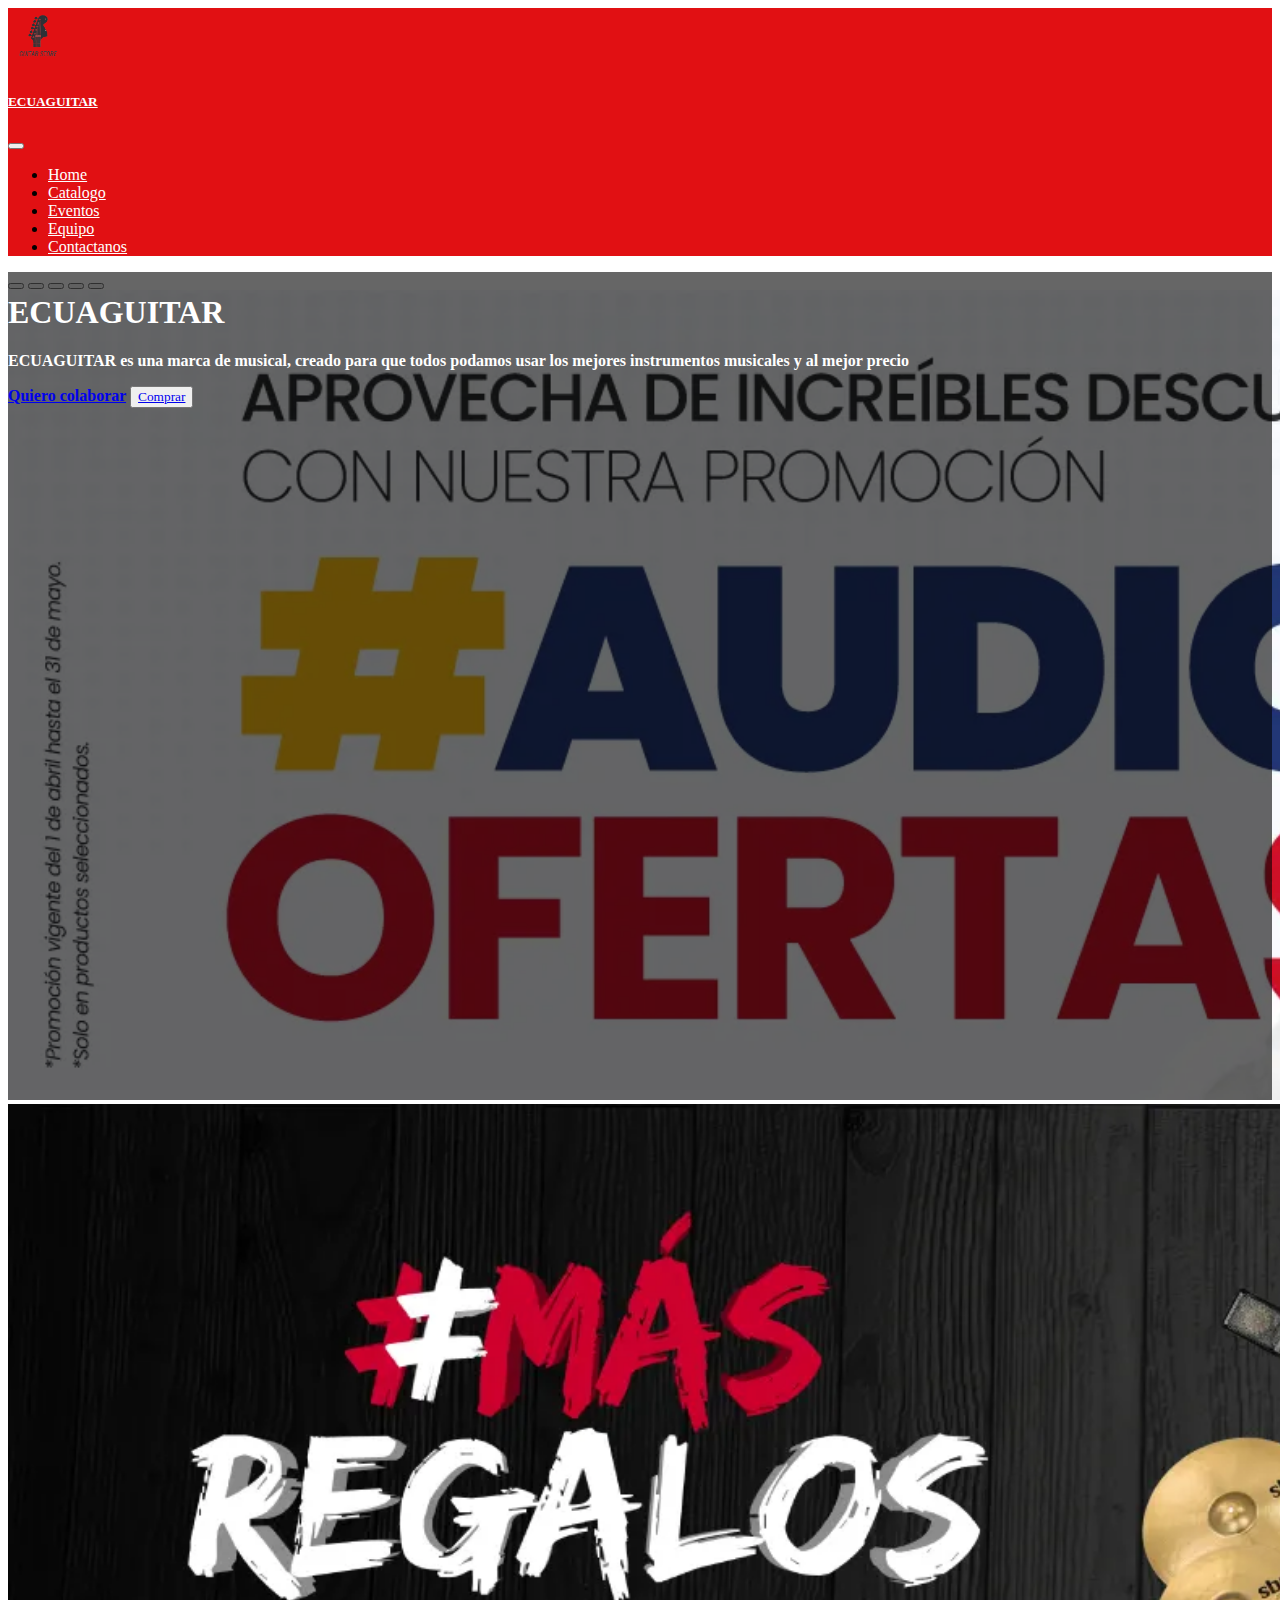
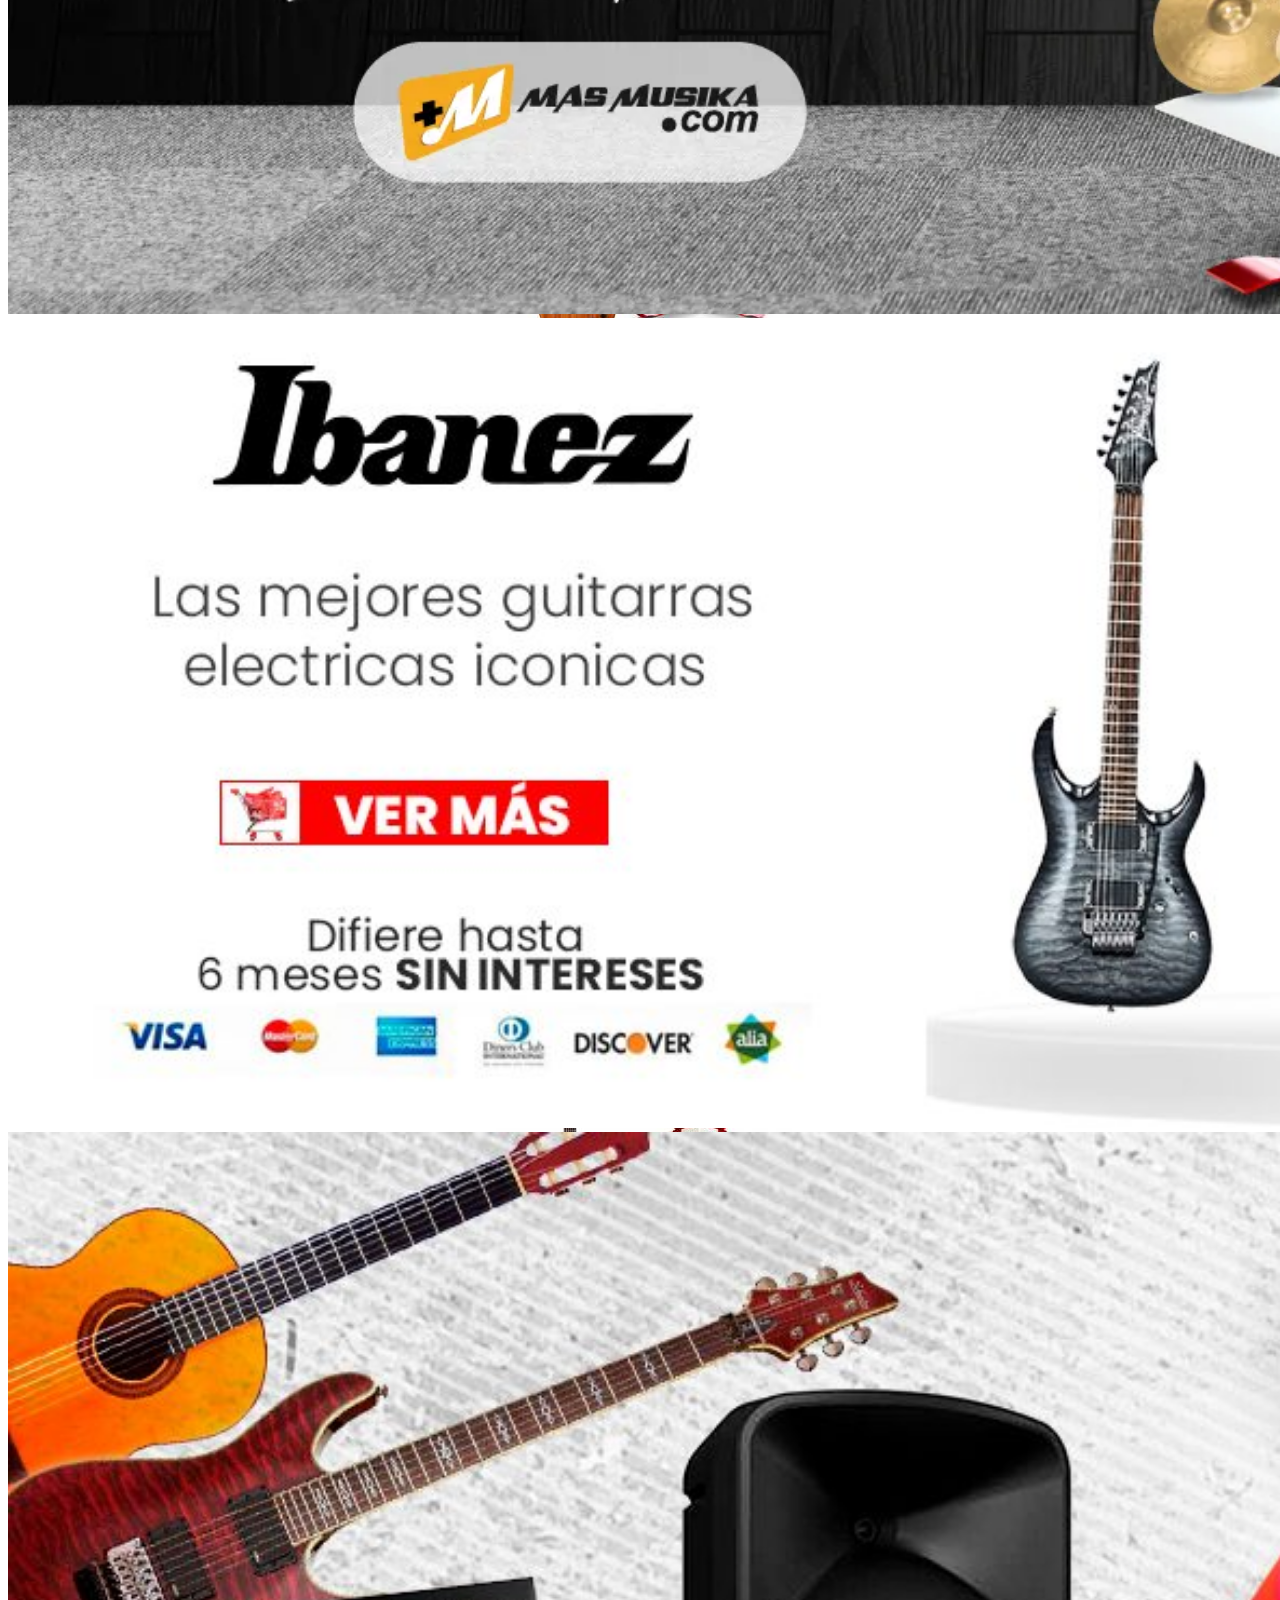
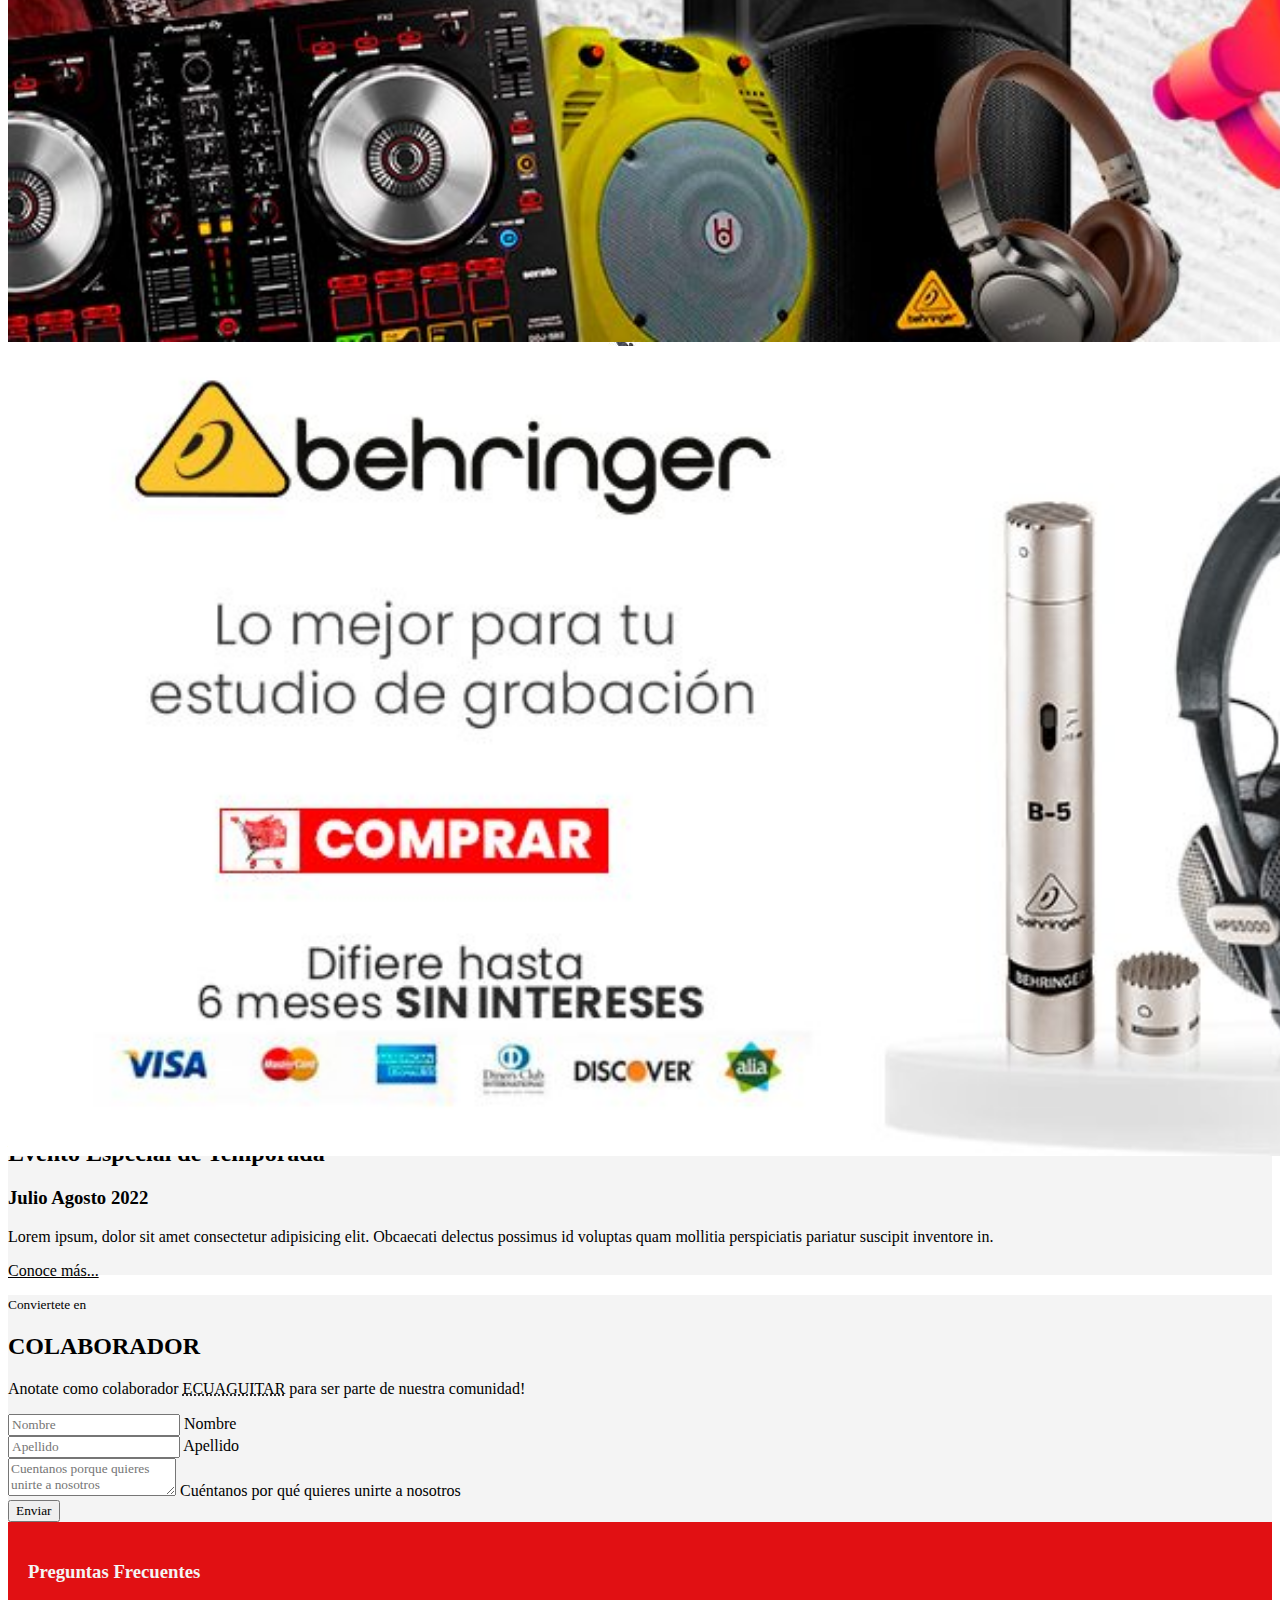
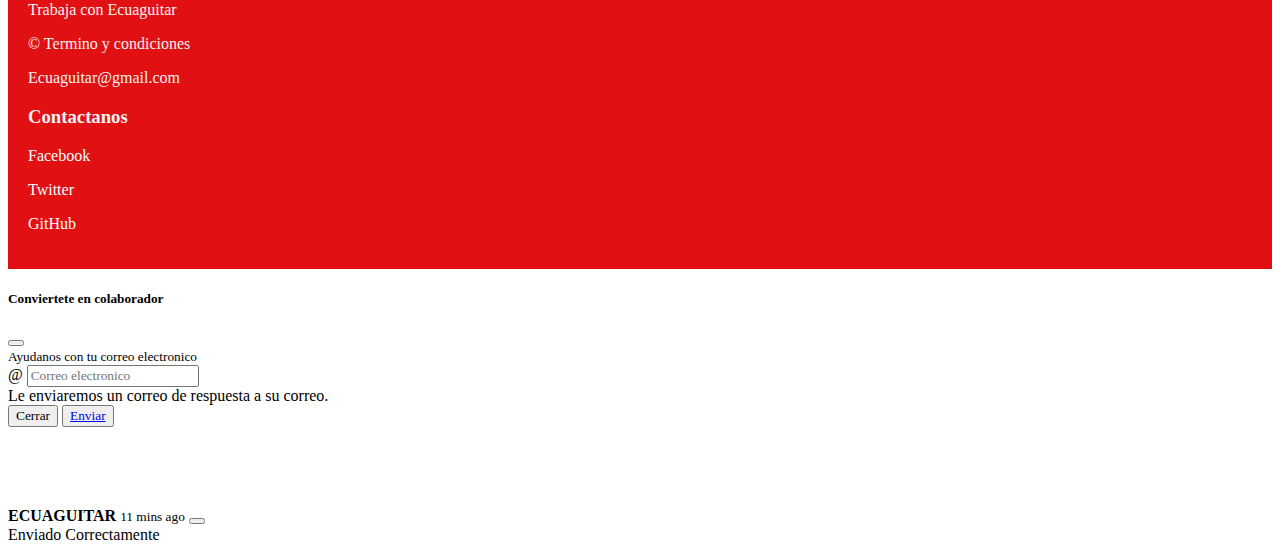
<file: index.html>
<!doctype html>
<html lang="en">

<head>
    <!-- Required meta tags -->
    <meta charset="utf-8">
    <meta name="viewport" content="width=device-width, initial-scale=1, shrink-to-fit=no">
    <title>ECUAGUITAR</title>
    <link rel="stylesheet" href="./css/main.css">
    <!-- Icons font Awesome -->
    <link rel="stylesheet" href="https://use.fontawesome.com/releases/v5.8.2/css/all.css"
        integrity="sha384-oS3vJWv+0UjzBfQzYUhtDYW+Pj2yciDJxpsK1OYPAYjqT085Qq/1cq5FLXAZQ7Ay" crossorigin="anonymous">
    <!-- Bootstrap CSS v5.2.0-beta1 -->
    <link rel="stylesheet" href="https://cdn.jsdelivr.net/npm/bootstrap@5.2.0-beta1/dist/css/bootstrap.min.css"
        integrity="sha384-0evHe/X+R7YkIZDRvuzKMRqM+OrBnVFBL6DOitfPri4tjfHxaWutUpFmBp4vmVor" crossorigin="anonymous">
</head>

<body>
    <!--Comienza Nav -->
    <header id="header" class="sticky-top">
        <nav class="navbar navbar-expand-lg ">
            <div class="container-fluid">
                <a class="navbar-brand" href="#"><img id="img__logo" src="./img/logo-transparente.png"
                        alt="logo Ecua guitar"></a>
                <h5 class="text-title"><a class="nav-link" href="#">ECUAGUITAR</a></h4>
                    <button class="navbar-toggler" type="button" data-bs-toggle="collapse"
                        data-bs-target="#navbarSupportedContent" aria-controls="navbarSupportedContent"
                        aria-expanded="false" aria-label="Toggle navigation">
                        <span class="navbar-toggler-icon"></span>
                    </button>

                    <div class="collapse navbar-collapse " id="navbarSupportedContent">
                        <ul class="navbar-nav ms-auto me-2 mb-2 mb-lg-0 ">
                            <li class="nav-item m-3">
                                <a class="nav-link " aria-current="page" href="#carouselExampleCaptions">Home</a>
                            </li>
                            <li class="nav-item m-3">
                                <a class="nav-link" href="#productos">Catalogo</a>
                            </li>
                            <li class="nav-item m-3">
                                <a class="nav-link" href="#eventos">Eventos</a>
                            </li>
                            <li class="nav-item m-3">
                                <a class="nav-link" href="./equipo.html">Equipo</a>
                            </li>
                            <li class="nav-item m-3">
                                <a class="nav-link" href="#footer">Contactanos</a>
                            </li>
                        </ul>
                    </div>
            </div>
        </nav>

    </header>
    <!--* Termina Nav -->


    <!--* Comienza el carousel -->
    <main class="main">

        <div id="carouselExampleCaptions" class="carousel slide" data-bs-ride="carousel">
            <div class="carousel-indicators">
                <button type="button" data-bs-target="#carouselExampleCaptions" data-bs-slide-to="0" class="active"
                    aria-current="true" aria-label="Slide 1"></button>
                <button type="button" data-bs-target="#carouselExampleCaptions" data-bs-slide-to="1"
                    aria-label="Slide 2"></button>
                <button type="button" data-bs-target="#carouselExampleCaptions" data-bs-slide-to="2"
                    aria-label="Slide 3"></button>
                <button type="button" data-bs-target="#carouselExampleCaptions" data-bs-slide-to="3"
                    aria-label="Slide 4"></button>
                <button type="button" data-bs-target="#carouselExampleCaptions" data-bs-slide-to="4"
                    aria-label="Slide 5"></button>
            </div>
            <div class="carousel-inner">
                <div class="carousel-item active">
                    <img src="./img/AudioUSA2022-D.webp" class="d-block w-100" alt="banner">
                </div>
                <div class="carousel-item">
                    <img src="./img/fondo.webp" class="d-block w-100" alt="banner">
                </div>
                <div class="carousel-item">
                    <img src="./img/img11.jpg" class="d-block w-100" alt="banner">
                </div>
                <div class="carousel-item">
                    <img src="./img/img13.jpg" class="d-block w-100" alt="banner">
                </div>
                <div class="carousel-item">
                    <img src="./img/img14.jpg" class="d-block w-100" alt="banner">
                </div>

                <div id="overlay" class="overlay d-flex align-items-center">
                    <div class="container pt-5">
                        <div class="row">
                            <div
                                class="texto-overlay col offset-md-8 text-lg-center text-lg-start text-center text-sm-center">
                                <h1>ECUAGUITAR</h1>
                                <p>ECUAGUITAR es una marca de musical, creado para que todos podamos usar los mejores
                                    instrumentos musicales y al
                                    mejor precio</p>
                                <a href="#footer" class="btn btn-outline-danger mt-md-1">Quiero colaborar</a>
                                <button type="button" class="btn btn-danger mt-md-1"><a
                                        class="text-decoration-none text-light"
                                        href="./compras.html">Comprar</a></button>
                            </div>
                        </div>
                    </div>
                </div>

            </div>

        </div>
    </main>
    <!--* Termina el carousel -->

    <!--* Comienza los productos -->

    <section id="productos" class="mt-5">
        <div class="productos container">
            <div class="row">
                <div class="col text-center text-uppercase">
                    <small>Conoce nuestros productos</small>
                    <h2>Productos</h2>
                </div>
            </div>

            <div class="row ">
                <div class="col-12 col-md-6 col-lg-4 mb-4">
                    <div class="card" style="width: 18rem;">
                        <img src="./img/img1.jpg" class="card-img-top" alt="...">
                        <div class="card-body">
                            <span class="badge rounded-pill bg-danger">#Fantastico</span>
                            <span class="badge rounded-pill bg-warning text-dark">#Gibson</span>
                            <h5 class="card-title">GIBSON LPSPTH01WWCH1</h5>
                            <p class="card-text">Les Paul Special Tribute Humbucker Worn White – Cuerpo de caoba. Mástil
                                de arce. Perfil redondeado.</p>
                            <a href="./compras.html" class="btn btn-danger">MAS INFO</a>
                        </div>
                    </div>
                </div>

                <div class="col-12 col-md-6 col-lg-4 mb-4">
                    <div class="card" style="width: 18rem;">
                        <img src="./img/img2.jpg" class="card-img-top" alt="...">
                        <div class="card-body">
                            <span class="badge rounded-pill bg-danger">#Fantastico</span>
                            <span class="badge rounded-pill bg-warning text-dark">#Electrica</span>
                            <h5 class="card-title">GIBSON LPSPTH015NCH1</h5>
                            <p class="card-text">Les Paul Special Tribute Humbucker Natural Walnut – Cuerpo de caoba.
                                Mástil de arce. Perfil redondeado.</p>
                            <a href="./compras.html" class="btn btn-danger">MAS INFO</a>
                        </div>
                    </div>
                </div>

                <div class="col-12 col-md-6 col-lg-4 mb-4">
                    <div class="card" style="width: 18rem;">
                        <img src="./img/img3.jpg" class="card-img-top" alt="...">
                        <div class="card-body">
                            <span class="badge rounded-pill bg-danger">#Fantastico</span>
                            <span class="badge rounded-pill bg-warning text-dark">#Elec-Acustica</span>
                            <h5 class="card-title">CORDOBA GK PRO
                            </h5>
                            <p class="card-text">Guitarra Flamenca con corte; Parte superior: abeto europeo thomann
                                macizo; Aros y fondo: palo de rosa macizo.</p>
                            <a href="./compras.html" class="btn btn-danger">MAS INFO</a>
                        </div>
                    </div>
                </div>

                <div class="col-12 col-md-6 col-lg-4 mb-4">
                    <div class="card" style="width: 18rem;">
                        <img src="./img/img5.jpg" class="card-img-top" alt="...">
                        <div class="card-body">
                            <span class="badge rounded-pill bg-danger">#Fantastico</span>
                            <span class="badge rounded-pill bg-warning text-dark">#Acustica</span>
                            <h5 class="card-title">TAYLOR 214CE-K</h5>
                            <p class="card-text">Presenta hermosos laterales y laterales de koa superpuestos, una sólida
                                tapa de pícea de Sitka, cuerpo brillante.</p>
                            <a href="./compras.html" class="btn btn-danger">MAS INFO</a>
                        </div>
                    </div>
                </div>

                <div class="col-12 col-md-6 col-lg-4 mb-4">
                    <div class="card" style="width: 18rem;">
                        <img src="./img/img6.jpg" class="card-img-top" alt="...">
                        <div class="card-body">
                            <span class="badge rounded-pill bg-danger">#Fantastico</span>
                            <span class="badge rounded-pill bg-warning text-dark">#Acustica</span>
                            <h5 class="card-title">TAYLOR BT1e</h5>
                            <p class="card-text"> El Baby Taylor de tamaño Standard estableció firmemente la categoría
                                de guitarra de viaje hace años.</p>
                            <a href="./compras.html" class="btn btn-danger">MAS INFO</a>
                        </div>
                    </div>
                </div>

                <div class="col-12 col-md-6 col-lg-4 mb-4">
                    <div class="card" style="width: 18rem;">
                        <img src="./img/img9.jpg" class="card-img-top" alt="...">
                        <div class="card-body">
                            <span class="badge rounded-pill bg-danger">#Fantastico</span>
                            <span class="badge rounded-pill bg-warning text-dark">#Guitarra</span>
                            <h5 class="card-title">JACKSON Pro SL7P </h5>
                            <p class="card-text">cuerpo hecho de caoba y equipado con una tapa noble de álamo y dos
                                potentes humbuckers Seymour SH-6.</p>
                            <a href="./compras.html" class="btn btn-danger">MAS INFO</a>
                        </div>
                    </div>
                </div>
            </div>
        </div>
    </section>
    <!--* Termina los productos -->
    <hr>
    <!--* Eventos -->
    <section id="eventos" class="evento-marca mt-5 mb-5">
        <div class="container-fluid">
            <div class="row">
                <div class="col-12 col-lg-6 ps-0 pe-0">
                    <img class="img_Evento h-100" src="img/img12.jpg" alt="Imagen Evento">
                </div>
                <div class="col-12 col-lg-6 text-center d-flex flex-column justify-content-center mt-2 pb-3">
                    <h2>Evento Especial de Temporada</h2>
                    <h3>Julio Agosto 2022</h3>
                    <p>Lorem ipsum, dolor sit amet consectetur adipisicing elit. Obcaecati delectus possimus id voluptas
                        quam mollitia perspiciatis pariatur suscipit inventore in.</p>
                    <a class="evento__link text-danger" href="./eventos.html">Conoce más...</a>
                </div>

            </div>
        </div>
    </section>
    <!--* Termina Eventos -->

    <!--* Inicia Inscripcion -->
    <section id="conviertete-en_colaborador" class="pt-5 pb-5 mb-5">
        <div class="container">
            <div class="row">
                <div class="col text-uppercase text-center">
                    <small>Conviertete en</small>
                    <h2>COLABORADOR</h2>
                </div>
            </div>
            <div class="row">
                <div class="col text-center">
                    <p>Anotate como colaborador <abbr data-bs-toggle="tooltip" data-bs-html="true"
                            title="Vendedor Oficial de ECUAGUITAR"> ECUAGUITAR</abbr> para ser parte de nuestra
                        comunidad!</p>
                </div>
            </div>
            <!--* Formulario -->
            <div class="row">
                <div class="col col-md-10 offset-md-1 col-lg-8 offset-lg-2 pt-2">
                    <form class="form" action="">
                        <div class="form-floating mb-3">
                            <input type="email" class="form-control" id="floatingInput" placeholder="Nombre">
                            <label for="floatingInput">Nombre</label>
                        </div>
                        <div class="form-floating mb-3">
                            <input type="email" class="form-control" id="floatingInput" placeholder="Apellido">
                            <label for="floatingInput">Apellido</label>
                        </div>

                        <div class="form-floating">
                            <textarea class="form-control" placeholder="Cuentanos porque quieres unirte a nosotros"
                                id="floatingTextarea"></textarea>
                            <label for="floatingTextarea">Cuéntanos por qué quieres unirte a nosotros</label>
                        </div>
                        <div class="form-floating mt-3">
                            <div class="d-grid gap-2">
                                <button type="button" class="btn btn-danger" data-bs-toggle="modal"
                                    data-bs-target="#ModalFormulario">
                                    Enviar
                                </button>
                            </div>
                        </div>
                    </form>
                </div>
            </div>

        </div>

    </section>


    <!--* comienza Footer -->
    <footer id="footer">
        <div class="container-fluid">
            <div class="row">
                <div class="col-md-6 text-center">
                    <h3>Preguntas Frecuentes</h3>
                    <p>
                        <i class="fas fa-map-marker-alt"></i>
                        <span>Trabaja con Ecuaguitar</span>
                    </p>
                    <p>
                        <span>
                            © Termino y condiciones</span>
                    </p>
                    <p>
                        <i class="fas fa-envelope"></i>
                        <span>
                            Ecuaguitar@gmail.com
                        </span>
                    </p>
                </div>
                <div class="col-md-6 text-center">
                    <h3>Contactanos</h3>
                    <p>
                        <i class="fab fa-facebook-square"></i>
                        <span><a target="_blank" href="https://es-la.facebook.com/GuitarShopLoja/">Facebook</a> </span>
                    </p>
                    <p>
                        <i class="fab fa-twitter-square"></i>
                        <span><a target="_blank" href="https://twitter.com/Therocklab">Twitter</a> </span>
                    </p>
                    <p>
                        <i class="fab fa-github"></i>
                        <span><a class="" href="https://github.com/KevinRivera1?tab=repositories"
                                target="_blank">GitHub</a></span>
                    </p>
                </div>
            </div>
        </div>
    </footer>
    <!--* Termina Footer -->

    <!-- Modal -->
    <div class="modal fade" id="ModalFormulario" tabindex="-1" aria-labelledby="exampleModalLabel" aria-hidden="true">
        <div class="modal-dialog">
            <div class="modal-content">
                <div class="modal-header">
                    <h5 class="modal-title" id="exampleModalLabel">Conviertete en colaborador</h5>
                    <button type="button" class="btn-close" data-bs-dismiss="modal" aria-label="Close"></button>
                </div>
                <div class="modal-body">
                    <small>Ayudanos con tu correo electronico</small>
                    <div class="input-group mb-3">
                        <span class="input-group-text" id="basic-addon1">@</span>
                        <input type="text" class="form-control" placeholder="Correo electronico" aria-label="Username"
                            aria-describedby="basic-addon1">
                    </div>
                    <div class="alert alert-danger" role="alert">
                        Le enviaremos un correo de respuesta a su correo.
                    </div>
                </div>
                <div class="modal-footer">
                    <button type="button" class="btn btn-outline-danger" data-bs-dismiss="modal">Cerrar</button>
                    <button type="button" class="btn btn-danger" data-bs-dismiss="modal"><a class="text-light"
                            href="#conviertete-en_colaborador" onclick="Toasty( )">Enviar</a></button>
                </div>
            </div>
        </div>
    </div>
    <!-- Fin Modal -->
    <!--* Inicia Notificacion -->
    <div class="position-fixed top-0 end-0 p-3" style="z-index: 11; margin-top:80px;">
        <div id="liveToast" class="toast hide bg-danger" role="alert" aria-live="assertive" aria-atomic="true">
            <div class="toast-header bg-danger text-light" style="border-bottom:1px solid white;">
                <strong class="me-auto">ECUAGUITAR</strong>
                <small class="text-light">11 mins ago</small>
                <button type="button" class="btn-close bg-danger" data-bs-dismiss="toast" aria-label="Close"></button>
            </div>
            <div class="alert alert-info bg-danger text-light" style="border:none;" role="alert">
                Enviado Correctamente
            </div>
        </div>
    </div>
    <!--* Termina Notificacion -->

    <!-- Bootstrap JavaScript Libraries -->
    <script src="https://cdn.jsdelivr.net/npm/@popperjs/core@2.11.5/dist/umd/popper.min.js"
        integrity="sha384-Xe+8cL9oJa6tN/veChSP7q+mnSPaj5Bcu9mPX5F5xIGE0DVittaqT5lorf0EI7Vk"
        crossorigin="anonymous"></script>

    <script src="https://cdn.jsdelivr.net/npm/bootstrap@5.2.0-beta1/dist/js/bootstrap.min.js"
        integrity="sha384-kjU+l4N0Yf4ZOJErLsIcvOU2qSb74wXpOhqTvwVx3OElZRweTnQ6d31fXEoRD1Jy"
        crossorigin="anonymous"></script>
    <script src="./index.js"></script>
</body>

</html>
</file>
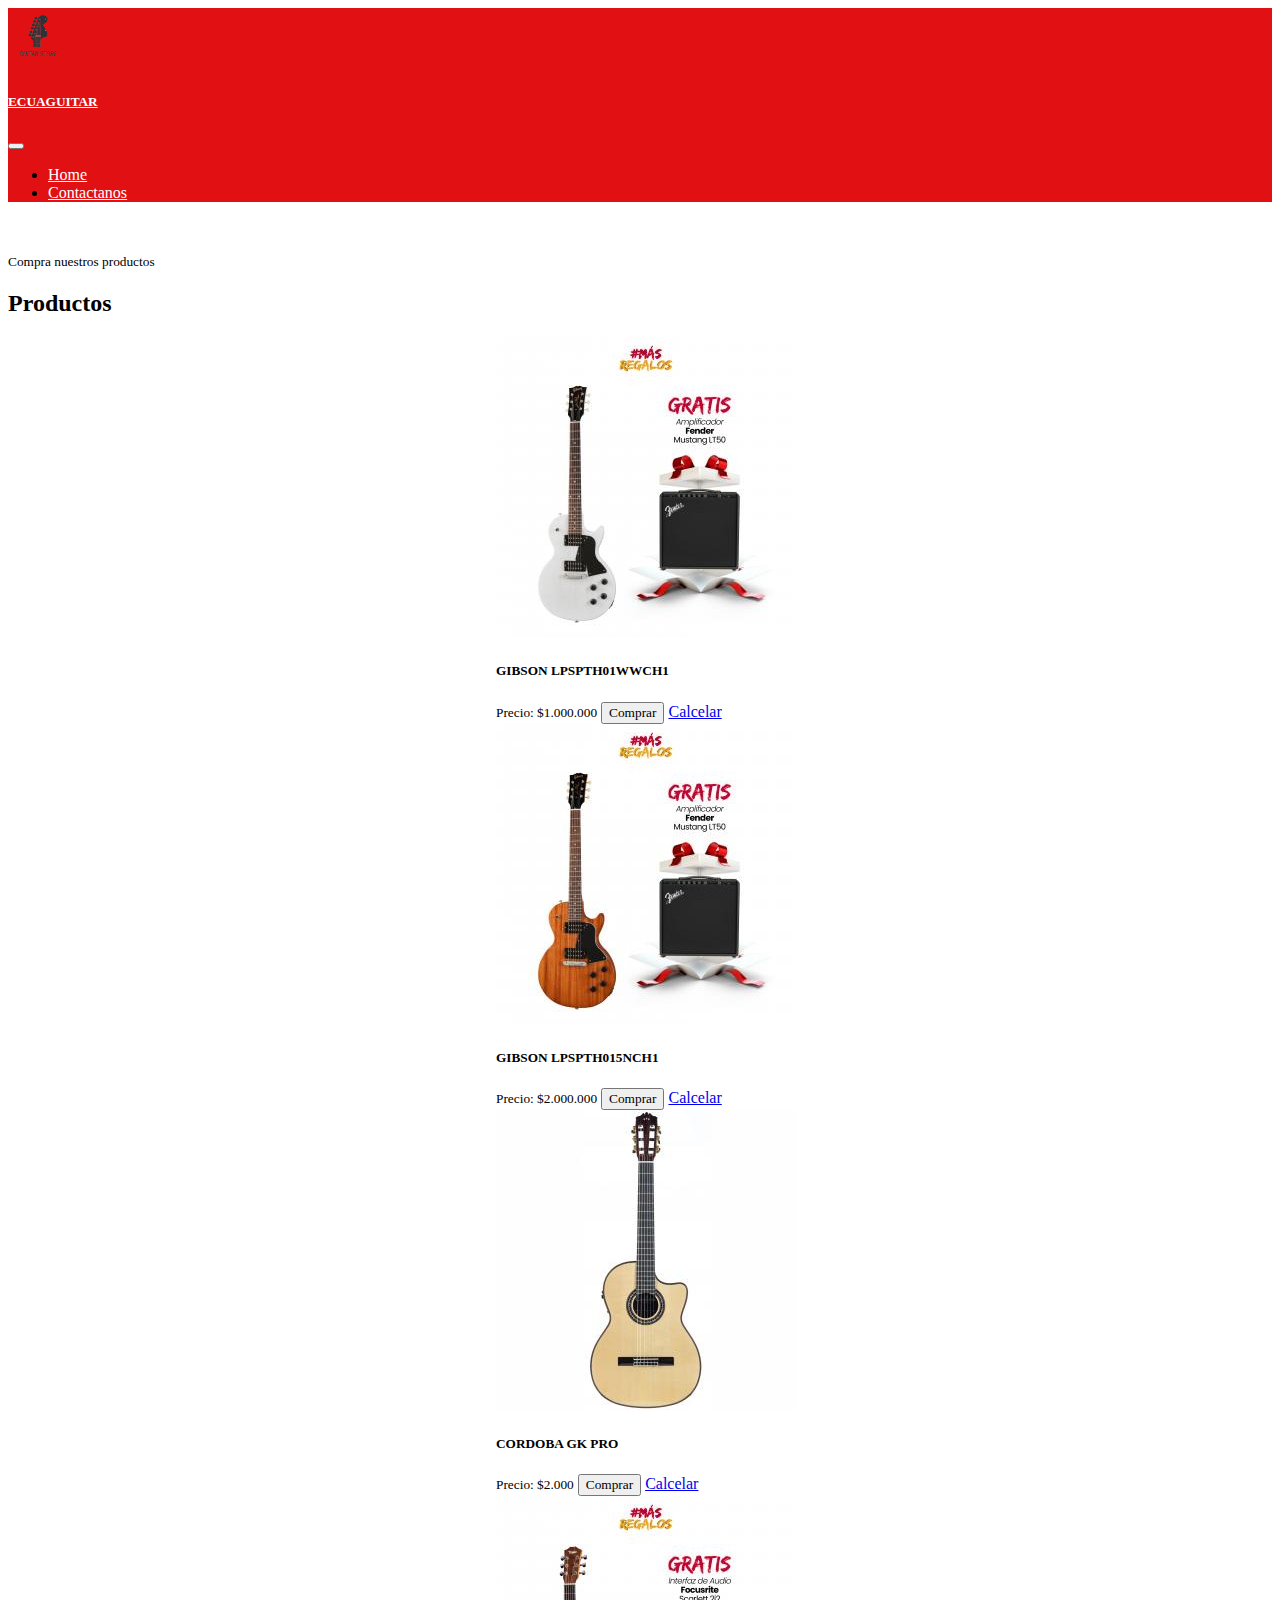
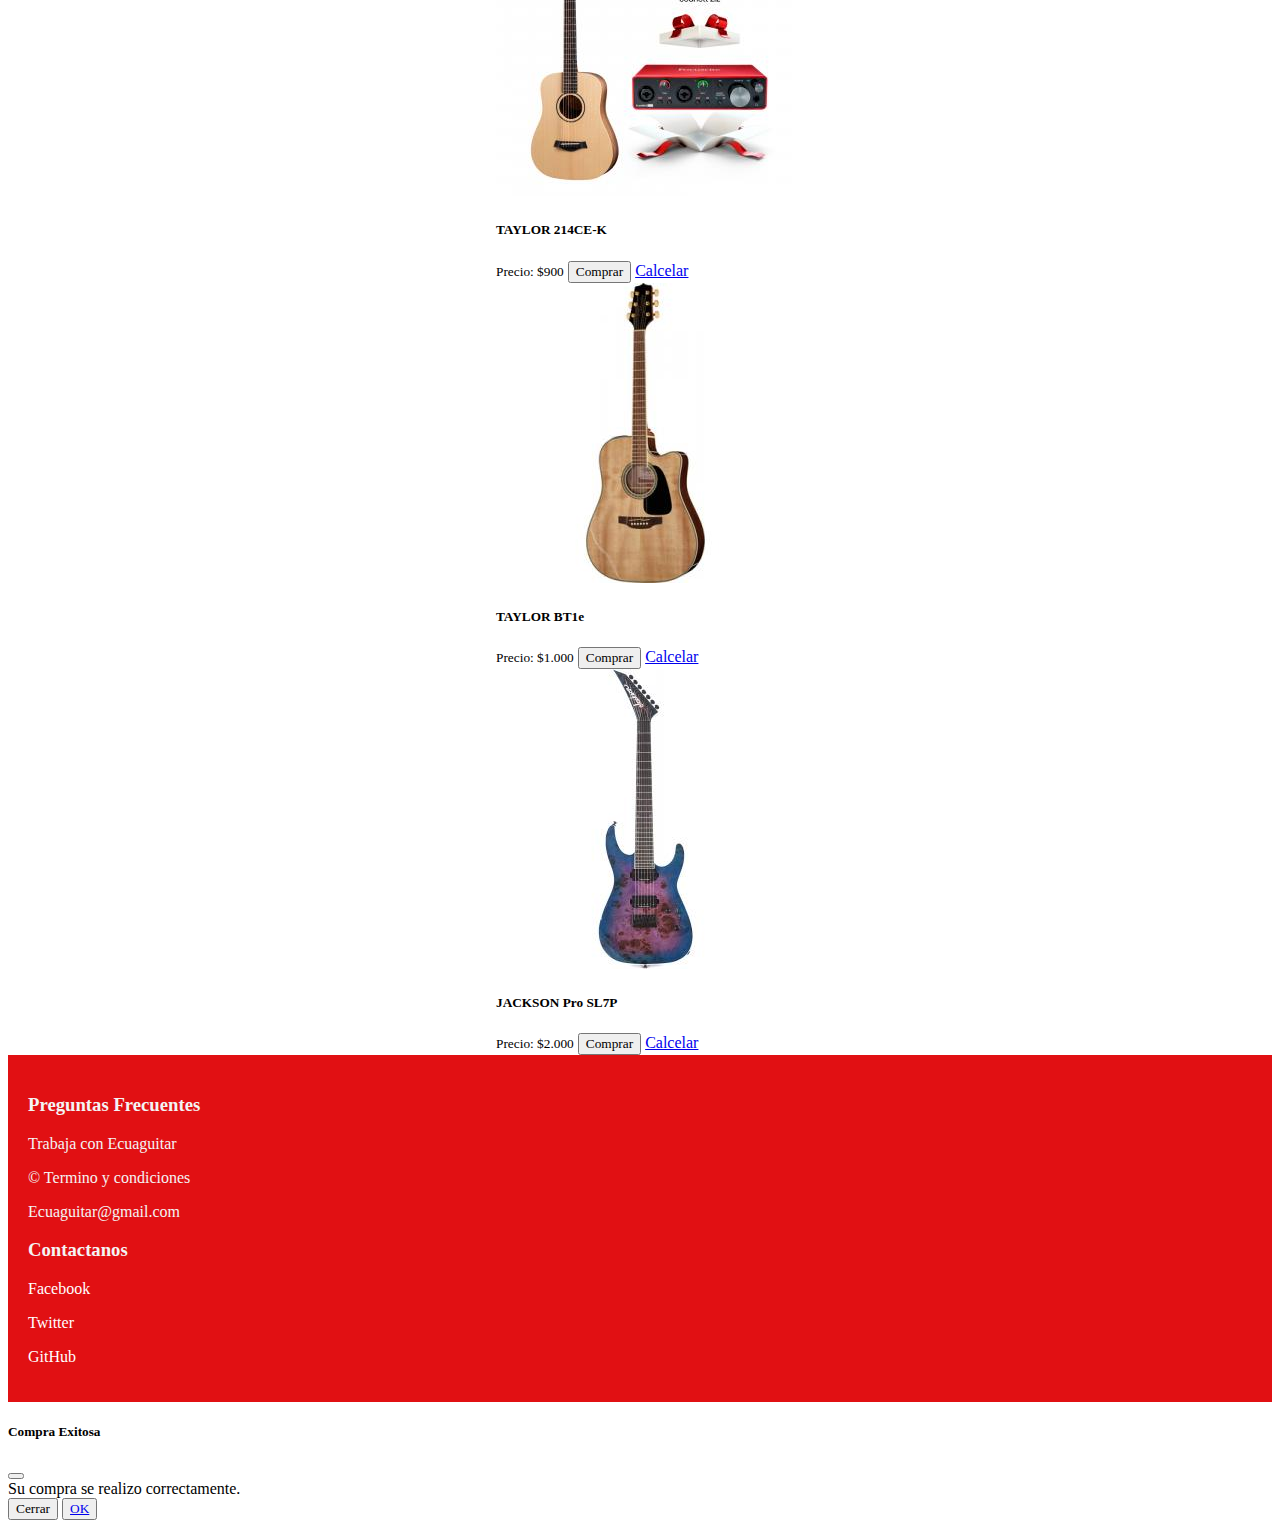
<file: compras.html>
<!doctype html>
<html lang="en">

<head>
    <title>Tienda EcuaGuitar</title>
    <!-- Required meta tags -->
    <meta charset="utf-8">
    <meta name="viewport" content="width=device-width, initial-scale=1, shrink-to-fit=no">
    <link rel="stylesheet" href="./css/main.css">
    <!-- Icons font Awesome -->
    <link rel="stylesheet" href="https://use.fontawesome.com/releases/v5.8.2/css/all.css"
        integrity="sha384-oS3vJWv+0UjzBfQzYUhtDYW+Pj2yciDJxpsK1OYPAYjqT085Qq/1cq5FLXAZQ7Ay" crossorigin="anonymous">
    <!-- Bootstrap CSS v5.2.0-beta1 -->
    <link rel="stylesheet" href="https://cdn.jsdelivr.net/npm/bootstrap@5.2.0-beta1/dist/css/bootstrap.min.css"
        integrity="sha384-0evHe/X+R7YkIZDRvuzKMRqM+OrBnVFBL6DOitfPri4tjfHxaWutUpFmBp4vmVor" crossorigin="anonymous">

</head>

<body>
    <header id="header" class="sticky-top">
        <nav class="navbar navbar-expand-lg ">
            <div class="container-fluid">
                <a class="navbar-brand" href="./index.html"><img id="img__logo" src="./img/logo-transparente.png"
                        alt="logo Ecua guitar"></a>
                <h5 class="text-title"><a class="nav-link" href="./index.html">ECUAGUITAR</a></h4>
                    <button class="navbar-toggler" type="button" data-bs-toggle="collapse"
                        data-bs-target="#navbarSupportedContent" aria-controls="navbarSupportedContent"
                        aria-expanded="false" aria-label="Toggle navigation">
                        <span class="navbar-toggler-icon"></span>
                    </button>

                    <div class="collapse navbar-collapse " id="navbarSupportedContent">
                        <ul class="navbar-nav ms-auto me-2 mb-2 mb-lg-0 ">
                            <li class="nav-item m-3">
                                <a class="nav-link " aria-current="page" href="./index.html">Home</a>
                            </li>
                            <li class="nav-item m-3">
                                <a class="nav-link" href="#footer">Contactanos</a>
                            </li>
                        </ul>
                    </div>
            </div>
        </nav>

    </header>
    <!--* Comienza Cards Compra -->
    <section class="Cards__Compra" id="productos">
        <div class="productos container">
            <div class="row">
                <div class="col text-center text-uppercase">
                    <small>Compra nuestros productos</small>
                    <h2>Productos</h2>
                </div>
            </div>

            <div class="row">
                <div class="col-12 col-md-6 col-lg-4 mb-4">
                    <div class="card" style="width: 18rem;">
                        <img src="./img/img1.jpg" class="card-img-top" alt="...">
                        <div class="card-body d-flex flex-column gap-1">
                            <h5 class="card-title">GIBSON LPSPTH01WWCH1</h5>
                            <small class="precio">Precio: $1.000.000</small>
                            <button type="button" class="btn btn-danger" data-bs-toggle="modal"
                                data-bs-target="#exampleModal">
                                Comprar
                            </button>
                            <a href="./index.html" class="btn btn-outline-danger">Calcelar</a>
                        </div>
                    </div>
                </div>

                <div class="col-12 col-md-6 col-lg-4 mb-4">
                    <div class="card" style="width: 18rem;">
                        <img src="./img/img2.jpg" class="card-img-top" alt="...">
                        <div class="card-body d-flex flex-column gap-1">
                            <h5 class="card-title">GIBSON LPSPTH015NCH1</h5>
                            <small class="precio">Precio: $2.000.000</small>
                            <button type="button" class="btn btn-danger" data-bs-toggle="modal"
                                data-bs-target="#exampleModal">
                                Comprar
                            </button>
                            <a href="./index.html" class="btn btn-outline-danger">Calcelar</a>
                        </div>
                    </div>
                </div>

                <div class="col-12 col-md-6 col-lg-4 mb-4">
                    <div class="card" style="width: 18rem;">
                        <img src="./img/img3.jpg" class="card-img-top" alt="...">
                        <div class="card-body d-flex flex-column gap-1">
                            <h5 class="card-title">CORDOBA GK PRO
                            </h5>
                            <small class="precio">Precio: $2.000</small>
                            <button type="button" class="btn btn-danger" data-bs-toggle="modal"
                                data-bs-target="#exampleModal">
                                Comprar
                            </button>
                            <a href="./index.html" class="btn btn-outline-danger">Calcelar</a>
                        </div>
                    </div>
                </div>

                <div class="col-12 col-md-6 col-lg-4 mb-4">
                    <div class="card" style="width: 18rem;">
                        <img src="./img/img5.jpg" class="card-img-top" alt="...">
                        <div class="card-body d-flex flex-column gap-1">
                            <h5 class="card-title">TAYLOR 214CE-K</h5>
                            <small class="precio">Precio: $900</small>
                            <button type="button" class="btn btn-danger" data-bs-toggle="modal"
                                data-bs-target="#exampleModal">
                                Comprar
                            </button>
                            <a href="./index.html" class="btn btn-outline-danger">Calcelar</a>
                        </div>
                    </div>
                </div>

                <div class="col-12 col-md-6 col-lg-4 mb-4">
                    <div class="card" style="width: 18rem;">
                        <img src="./img/img6.jpg" class="card-img-top" alt="...">
                        <div class="card-body d-flex flex-column gap-1">
                            <h5 class="card-title">TAYLOR BT1e</h5>
                            <small class="precio">Precio: $1.000</small>
                            <button type="button" class="btn btn-danger" data-bs-toggle="modal"
                                data-bs-target="#exampleModal">
                                Comprar
                            </button>
                            <a href="./index.html" class="btn btn-outline-danger">Calcelar</a>
                        </div>
                    </div>
                </div>

                <div class="col-12 col-md-6 col-lg-4 mb-4">
                    <div class="card" style="width: 18rem;">
                        <img src="./img/img9.jpg" class="card-img-top" alt="...">
                        <div class="card-body d-flex flex-column gap-1">
                            <h5 class="card-title">JACKSON Pro SL7P </h5>
                            <small class="precio">Precio: $2.000</small>
                            <button type="button" class="btn btn-danger" data-bs-toggle="modal"
                                data-bs-target="#exampleModal">
                                Comprar
                            </button>
                            <a href="./index.html" class="btn btn-outline-danger">Calcelar</a>
                        </div>
                    </div>
                </div>
            </div>
        </div>
    </section>
    <!--* Termina Cards Compra -->

    <!--* Comienza Footer -->
    <footer id="footer">
        <div class="container-fluid">
            <div class="row">
                <div class="col-md-6 text-center">
                    <h3>Preguntas Frecuentes</h3>
                    <p>
                        <i class="fas fa-map-marker-alt"></i>
                        <span>Trabaja con Ecuaguitar</span>
                    </p>
                    <p>
                        <span>
                            © Termino y condiciones</span>
                    </p>
                    <p>
                        <i class="fas fa-envelope"></i>
                        <span>
                            Ecuaguitar@gmail.com
                        </span>
                    </p>
                </div>
                <div class="col-md-6 text-center">
                    <h3>Contactanos</h3>
                    <p>
                        <i class="fab fa-facebook-square"></i>
                        <span><a target="_blank" href="https://es-la.facebook.com/GuitarShopLoja/">Facebook</a> </span>
                    </p>
                    <p>
                        <i class="fab fa-twitter-square"></i>
                        <span><a target="_blank" href="https://twitter.com/Therocklab">Twitter</a> </span>
                    </p>
                    <p>
                        <i class="fab fa-github"></i>
                        <span><a class="" href="https://github.com/KevinRivera1?tab=repositories"
                                target="_blank">GitHub</a></span>
                    </p>
                </div>
            </div>
        </div>
    </footer>
    <!--* Termina Footer -->


    <!--* Modal -->
    <div class="modal fade" id="exampleModal" tabindex="-1" aria-labelledby="exampleModalLabel" aria-hidden="true">
        <div class="modal-dialog">
            <div class="modal-content">
                <div class="modal-header">
                    <h5 class="modal-title" id="exampleModalLabel">Compra Exitosa</h5>
                    <button type="button" class="btn-close" data-bs-dismiss="modal" aria-label="Close"></button>
                </div>
                <div class="modal-body text-center">
                    Su compra se realizo correctamente.
                </div>
                <div class="modal-footer">
                    <button type="button" class="btn btn-outline-dark" data-bs-dismiss="modal">Cerrar</button>
                    <button type="button" class="btn btn-danger "><a class="text-light"
                            href="./index.html">OK</a></button>
                </div>
            </div>
        </div>
    </div>
    <!--* Termina Modal -->


    <!-- Bootstrap JavaScript Libraries -->
    <script src="https://cdn.jsdelivr.net/npm/@popperjs/core@2.11.5/dist/umd/popper.min.js"
        integrity="sha384-Xe+8cL9oJa6tN/veChSP7q+mnSPaj5Bcu9mPX5F5xIGE0DVittaqT5lorf0EI7Vk"
        crossorigin="anonymous"></script>

    <script src="https://cdn.jsdelivr.net/npm/bootstrap@5.2.0-beta1/dist/js/bootstrap.min.js"
        integrity="sha384-kjU+l4N0Yf4ZOJErLsIcvOU2qSb74wXpOhqTvwVx3OElZRweTnQ6d31fXEoRD1Jy"
        crossorigin="anonymous"></script>
</body>

</html>
</file>
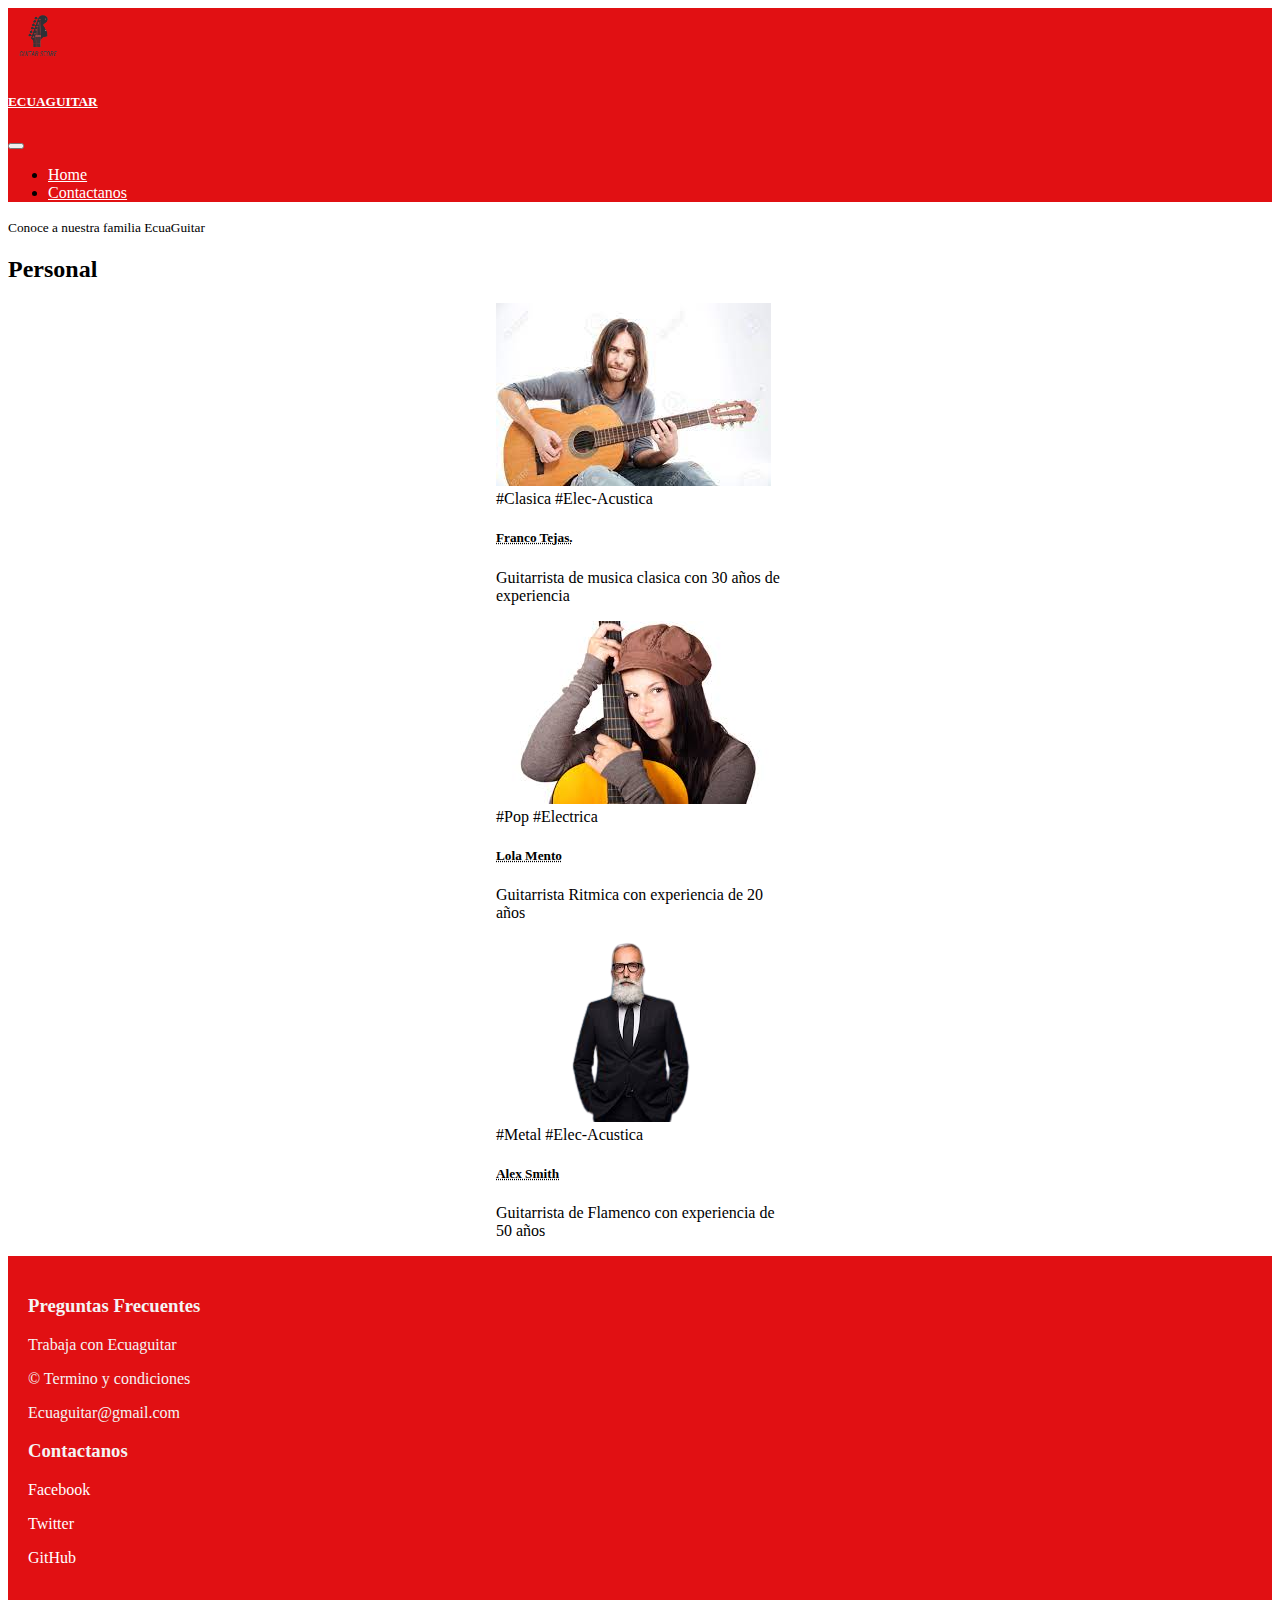
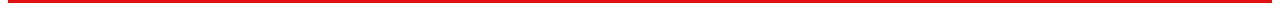
<file: equipo.html>
<!doctype html>
<html lang="en">
  <head>
    <title>Equipo EcuaGuitar</title>
    <!-- Required meta tags -->
    <meta charset="utf-8">
    <meta name="viewport" content="width=device-width, initial-scale=1, shrink-to-fit=no">
    <link rel="stylesheet" href="./css/main.css">
    <!-- Icons font Awesome -->
    <link rel="stylesheet" href="https://use.fontawesome.com/releases/v5.8.2/css/all.css"
        integrity="sha384-oS3vJWv+0UjzBfQzYUhtDYW+Pj2yciDJxpsK1OYPAYjqT085Qq/1cq5FLXAZQ7Ay" crossorigin="anonymous">
    <!-- Bootstrap CSS v5.2.0-beta1 -->
    <link rel="stylesheet" href="https://cdn.jsdelivr.net/npm/bootstrap@5.2.0-beta1/dist/css/bootstrap.min.css"  integrity="sha384-0evHe/X+R7YkIZDRvuzKMRqM+OrBnVFBL6DOitfPri4tjfHxaWutUpFmBp4vmVor" crossorigin="anonymous">

  </head>
  <body>
    <header id="header" class="sticky-top">
        <nav class="navbar navbar-expand-lg">
            <div class="container-fluid">
                <a class="navbar-brand" href="./index.html"><img id="img__logo" src="./img/logo-transparente.png"
                        alt="logo Ecua guitar"></a>
                <h5 class="text-title"><a class="nav-link" href="./index.html">ECUAGUITAR</a></h4>
                    <button class="navbar-toggler" type="button" data-bs-toggle="collapse"
                        data-bs-target="#navbarSupportedContent" aria-controls="navbarSupportedContent"
                        aria-expanded="false" aria-label="Toggle navigation">
                        <span class="navbar-toggler-icon"></span>
                    </button>

                    <div class="collapse navbar-collapse" id="navbarSupportedContent">
                        <ul class="navbar-nav ms-auto me-2 mb-2 mb-lg-0 ">
                            <li class="nav-item m-3">
                                <a class="nav-link " aria-current="page" href="./index.html">Home</a>
                            </li>
                            <li class="nav-item m-3">
                                <a class="nav-link" href="#footer">Contactanos</a>
                            </li>
                        </ul>
                    </div>
            </div>
        </nav>

    </header>

        <!--* Comienza los productos -->

        <section id="productos" class="mt-5 mb-3">
            <div class="productos container">
                <div class="row">
                    <div class="col text-center text-uppercase">
                        <small>Conoce a nuestra familia EcuaGuitar</small>
                        <h2>Personal</h2>
                    </div>
                </div>
    
                <div class="row ">
                    <div class="col-12 col-md-6 col-lg-4 mb-4">
                        <div class="card" style="width: 18rem;">
                            <img src="./img/perfil-Franco.jpg" class="card-img-top" alt="Perfil franco">
                            <div class="card-body">
                                <span class="badge rounded-pill bg-danger mb-2">#Clasica</span>
                                <span class="badge rounded-pill bg-warning text-dark mb-2">#Elec-Acustica</span>
                                <h5 class="card-title mt-1"><abbr data-bs-toggle="tooltip" data-bs-html="true" title="Vendedor Oficial de ECUAGUITAR">Franco Tejas.</abbr></h5>
                                <p class="card-text">Guitarrista de musica clasica con 30 años de experiencia</p>
                            </div>
                        </div>
                    </div>
    
                    <div class="col-12 col-md-6 col-lg-4 mb-4">
                        <div class="card" style="width: 18rem;">
                            <img src="./img/perfil-lola.jpg" class="card-img-top" alt="Perfil Lola">
                            <div class="card-body">
                                <span class="badge rounded-pill bg-danger mb-2">#Pop</span>
                                <span class="badge rounded-pill bg-warning text-dark mb-2">#Electrica</span>
                                <h5 class="card-title"><abbr data-bs-toggle="tooltip" data-bs-html="true" title="Vendedora Oficial de ECUAGUITAR">Lola Mento</abbr></h5>
                                <p class="card-text">Guitarrista Ritmica con experiencia de 20 años</p>
                            </div>
                        </div>
                    </div>
    
                    <div class="col-12 col-md-6 col-lg-4 mb-4 offset-md-3 offset-lg-0">
                        <div class="card" style="width: 18rem;">
                            <img src="./img/perfil-alex.png" class="card-img-top" alt="Perfil Alex">
                            <div class="card-body">
                                <span class="badge rounded-pill bg-danger mb-2">#Metal</span>
                                <span class="badge rounded-pill bg-warning text-dark mb-2">#Elec-Acustica</span>
                                <h5 class="card-title"><abbr data-bs-toggle="tooltip" data-bs-html="true" title="Vendedor Oficial de ECUAGUITAR">Alex Smith</abbr>
                                </h5>
                                <p class="card-text">Guitarrista de Flamenco con experiencia de 50 años</p>
                            </div>
                        </div>
                    </div>
        </section>

    <!--* comienza Footer -->
    <footer id="footer">
        <div class="container-fluid">
            <div class="row">
                <div class="col-md-6 text-center">
                    <h3>Preguntas Frecuentes</h3>
                    <p>
                        <i class="fas fa-map-marker-alt"></i>
                        <span>Trabaja con Ecuaguitar</span>
                    </p>
                    <p>
                        <span>
                            © Termino y condiciones</span>
                    </p>
                    <p>
                        <i class="fas fa-envelope"></i>
                        <span>
                            Ecuaguitar@gmail.com
                        </span>
                    </p>
                </div>
                <div class="col-md-6 text-center">
                    <h3>Contactanos</h3>
                    <p>
                        <i class="fab fa-facebook-square"></i>
                        <span><a target="_blank" href="https://es-la.facebook.com/GuitarShopLoja/">Facebook</a> </span>
                    </p>
                    <p>
                        <i class="fab fa-twitter-square"></i>
                        <span><a target="_blank" href="https://twitter.com/Therocklab">Twitter</a> </span>
                    </p>
                    <p>
                        <i class="fab fa-github"></i>
                        <span><a class="" href="https://github.com/KevinRivera1?tab=repositories"
                                target="_blank">GitHub</a></span>
                    </p>
                </div>
            </div>
        </div>
    </footer>
    <!--* Termina Footer -->

    <!-- Bootstrap JavaScript Libraries -->
    <script src="https://cdn.jsdelivr.net/npm/@popperjs/core@2.11.5/dist/umd/popper.min.js" integrity="sha384-Xe+8cL9oJa6tN/veChSP7q+mnSPaj5Bcu9mPX5F5xIGE0DVittaqT5lorf0EI7Vk" crossorigin="anonymous"></script>

    <script src="https://cdn.jsdelivr.net/npm/bootstrap@5.2.0-beta1/dist/js/bootstrap.min.js" integrity="sha384-kjU+l4N0Yf4ZOJErLsIcvOU2qSb74wXpOhqTvwVx3OElZRweTnQ6d31fXEoRD1Jy" crossorigin="anonymous"></script>
    <script src="./index.js"></script>
  </body>
</html>
</file>
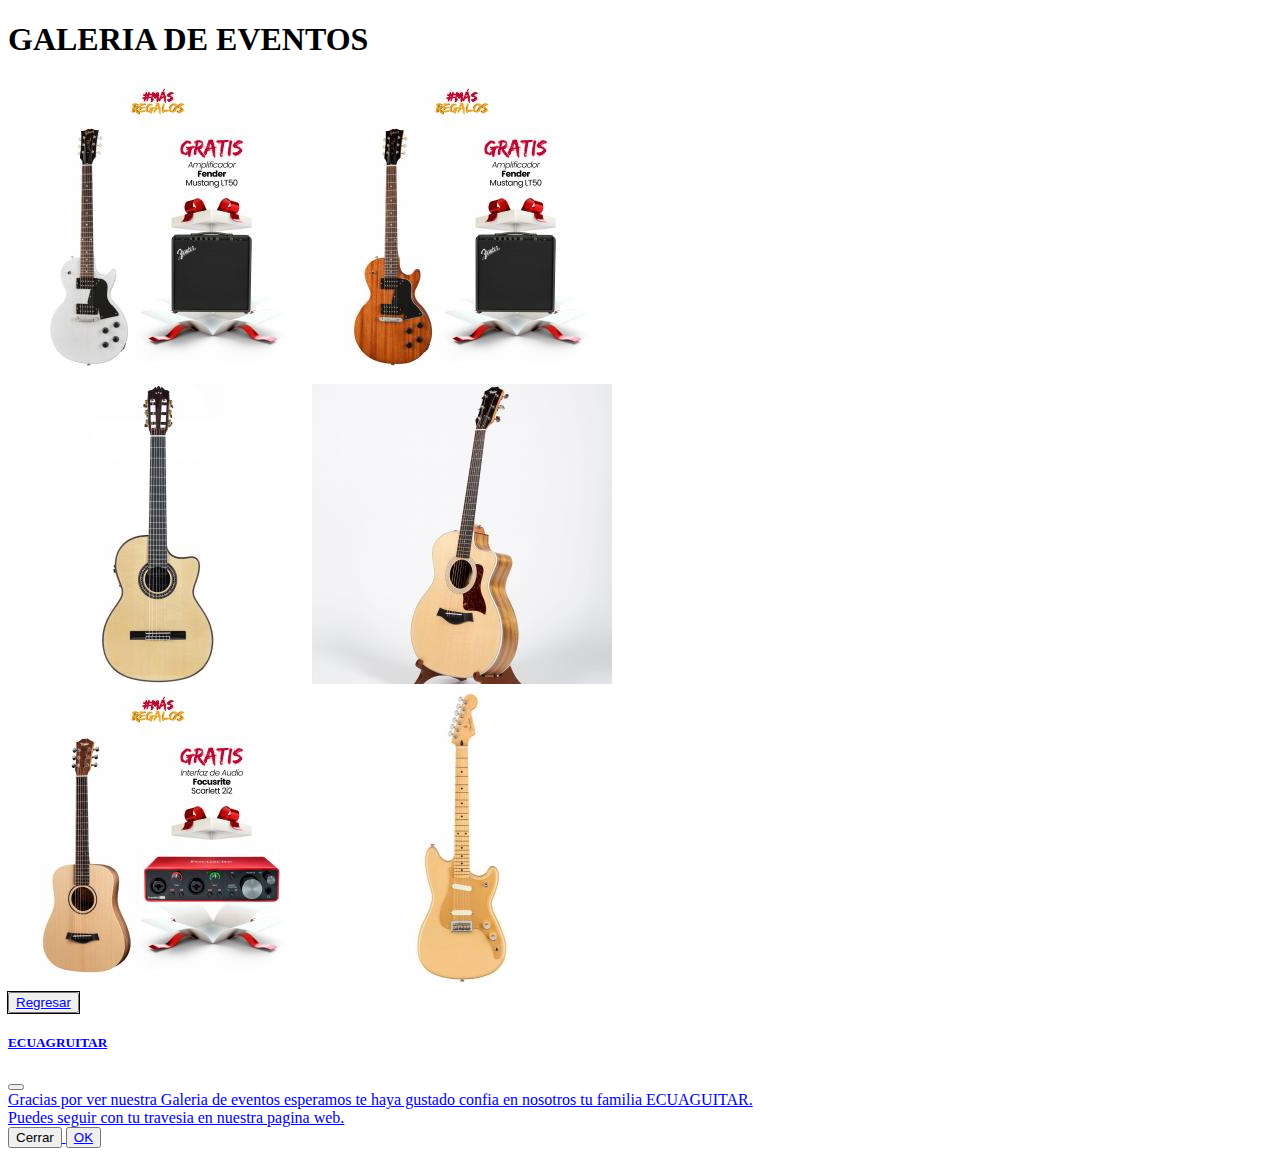
<file: eventos.html>
<!doctype html>
<html lang="en">

<head>
    <title>Galeria Eventos</title>
    <!-- Required meta tags -->
    <meta charset="utf-8">
    <meta name="viewport" content="width=device-width, initial-scale=1, shrink-to-fit=no">

    <!-- Bootstrap CSS v5.2.0-beta1 -->
    <link rel="stylesheet" href="https://cdn.jsdelivr.net/npm/bootstrap@5.2.0-beta1/dist/css/bootstrap.min.css"
        integrity="sha384-0evHe/X+R7YkIZDRvuzKMRqM+OrBnVFBL6DOitfPri4tjfHxaWutUpFmBp4vmVor" crossorigin="anonymous">

</head>

<body class="bg-danger">
    <!--* Comienza Galleria -->
    <div class="row px-5 mt-5">
        <h1 class="text-center text-light">GALERIA DE EVENTOS</h1>
        <div class="col-lg-4 col-md-12 mb-4 mb-lg-0">
            <img src="img/img1.jpg" class="w-100 shadow-1-strong rounded mb-4" alt="Boat on Calm Water" />

            <img src="img/img2.jpg" class="w-100 shadow-1-strong rounded mb-4" alt="Wintry Mountain Landscape" />
        </div>

        <div class="col-lg-4 mb-4 mb-lg-0">
            <img src="img/img3.jpg" class="w-100 shadow-1-strong rounded mb-4" alt="Mountains in the Clouds" />

            <img src="img/img4.jpg" class="w-100 shadow-1-strong rounded mb-4" alt="Boat on Calm Water" />
        </div>

        <div class="col-lg-4 mb-4 mb-lg-0">
            <img src="img/img5.jpg" class="w-100 shadow-1-strong rounded mb-4" alt="Waves at Sea" />

            <img src="img/img10.jpg" class="w-100 shadow-1-strong rounded mb-4" alt="Yosemite National Park" />
        </div>
    </div>
    <!--* Termina Galleria -->

    <button style="outline:1px solid #000;" class="btn__evento btn btn-light  mx-5 mb-4 "><a
            class="text-dark text-decoration-none" href="./index.html" data-bs-toggle="modal"
            data-bs-target="#exampleModal">
            Regresar
    </button>





    <!--* Modal -->
    <div class="modal fade" id="exampleModal" tabindex="-1" aria-labelledby="exampleModalLabel" aria-hidden="true">
        <div class="modal-dialog">
            <div class="modal-content">
                <div class="modal-header">
                    <h5 class="modal-title" id="exampleModalLabel">ECUAGRUITAR</h5>
                    <button type="button" class="btn-close" data-bs-dismiss="modal" aria-label="Close"></button>
                </div>
                <div class="modal-body text-center">
                    Gracias por ver nuestra Galeria de eventos esperamos te haya gustado confia en nosotros tu familia ECUAGUITAR.
                </div>
                <div class="alert alert-danger text-center" role="alert">
                    Puedes seguir con tu travesia en nuestra pagina web.
                </div>
                <div class="modal-footer">
                    <button type="button" class="btn btn-outline-dark" data-bs-dismiss="modal">Cerrar</button>
                    <button type="button" class="btn btn-danger "><a class="text-light"
                            href="./index.html">OK</a></button>
                </div>
            </div>
        </div>
    </div>
    <!--* Termina Modal -->


    <!-- Bootstrap JavaScript Libraries -->
    <script src="https://cdn.jsdelivr.net/npm/@popperjs/core@2.11.5/dist/umd/popper.min.js"
        integrity="sha384-Xe+8cL9oJa6tN/veChSP7q+mnSPaj5Bcu9mPX5F5xIGE0DVittaqT5lorf0EI7Vk"
        crossorigin="anonymous"></script>

    <script src="https://cdn.jsdelivr.net/npm/bootstrap@5.2.0-beta1/dist/js/bootstrap.min.js"
        integrity="sha384-kjU+l4N0Yf4ZOJErLsIcvOU2qSb74wXpOhqTvwVx3OElZRweTnQ6d31fXEoRD1Jy"
        crossorigin="anonymous"></script>
</body>

</html>
</file>
<file: css/main.css>
* {
    box-sizing : border-box;
    font-family: "Poppins", Abril Fatface;
}

#header {
    background: #E11013;

}

#header img {
    height: 60px;
    width : 60px;
}

.container-fluid a {
    color: #ffffff;
}

a.navbar-brand {
    display    : inline-flex;
    align-items: center;
}

.img__logo {
    margin-right: 20px;
}

.text-title {
    color: #ffffff;
}

/* CArrousel */
.carousel-inner {
    height: 90vh;
}

.carousel-item img {
    height    : 90vh;
    object-fit: fill;
}

/* overlay */
#carouselExampleCaptions {
    position: relative;
}

.carousel .overlay {
    position   : absolute;
    top        : 0;
    bottom     : 0;
    left       : 0;
    right      : 0;
    background : rgba(0, 0, 0, 0.6);
    color      : #ffff;
    font-weight: bold;
}


/* Cards */
.mb-4 {
    display        : flex;
    justify-content: center;
    align-items    : center;
}

/* Eventos */
#eventos {
    height     : 50vh;
    display    : flex;
    align-items: center;
}

.evento-marca {
    width        : 100%;
    background   : #f4f4f4f4;
    color        : #000000;
    margin-bottom: 20px;
}

.img_Evento {
    width: 100%;
}

.evento-marca .evento__link {
    color: #000000;
}

/* Footer */
#footer {
    position  : relative;
    background: #E11013;
    padding   : 20px;
    width     : 100%;
    color     : #f4f4f4;
}

#footer a {
    text-decoration: none;
}

@media screen and (max-width: 560px) {
    .carousel-inner {
        height: 40vh;
    }

    .carousel-item img {
        height    : 40vh;
        object-fit: fill;
    }
}

@media screen and (max-width: 560px) {
    .texto-overlay {
        padding-bottom: 60px;
    }
}

/* Cards Compra */
.Cards__Compra {
    margin-top: 50px;
}

.btn__evento {
    outline: #000000;
}

/* Form colaboracion */
#conviertete-en_colaborador {
    background: #f4f4f4;
    ;
}
</file>
